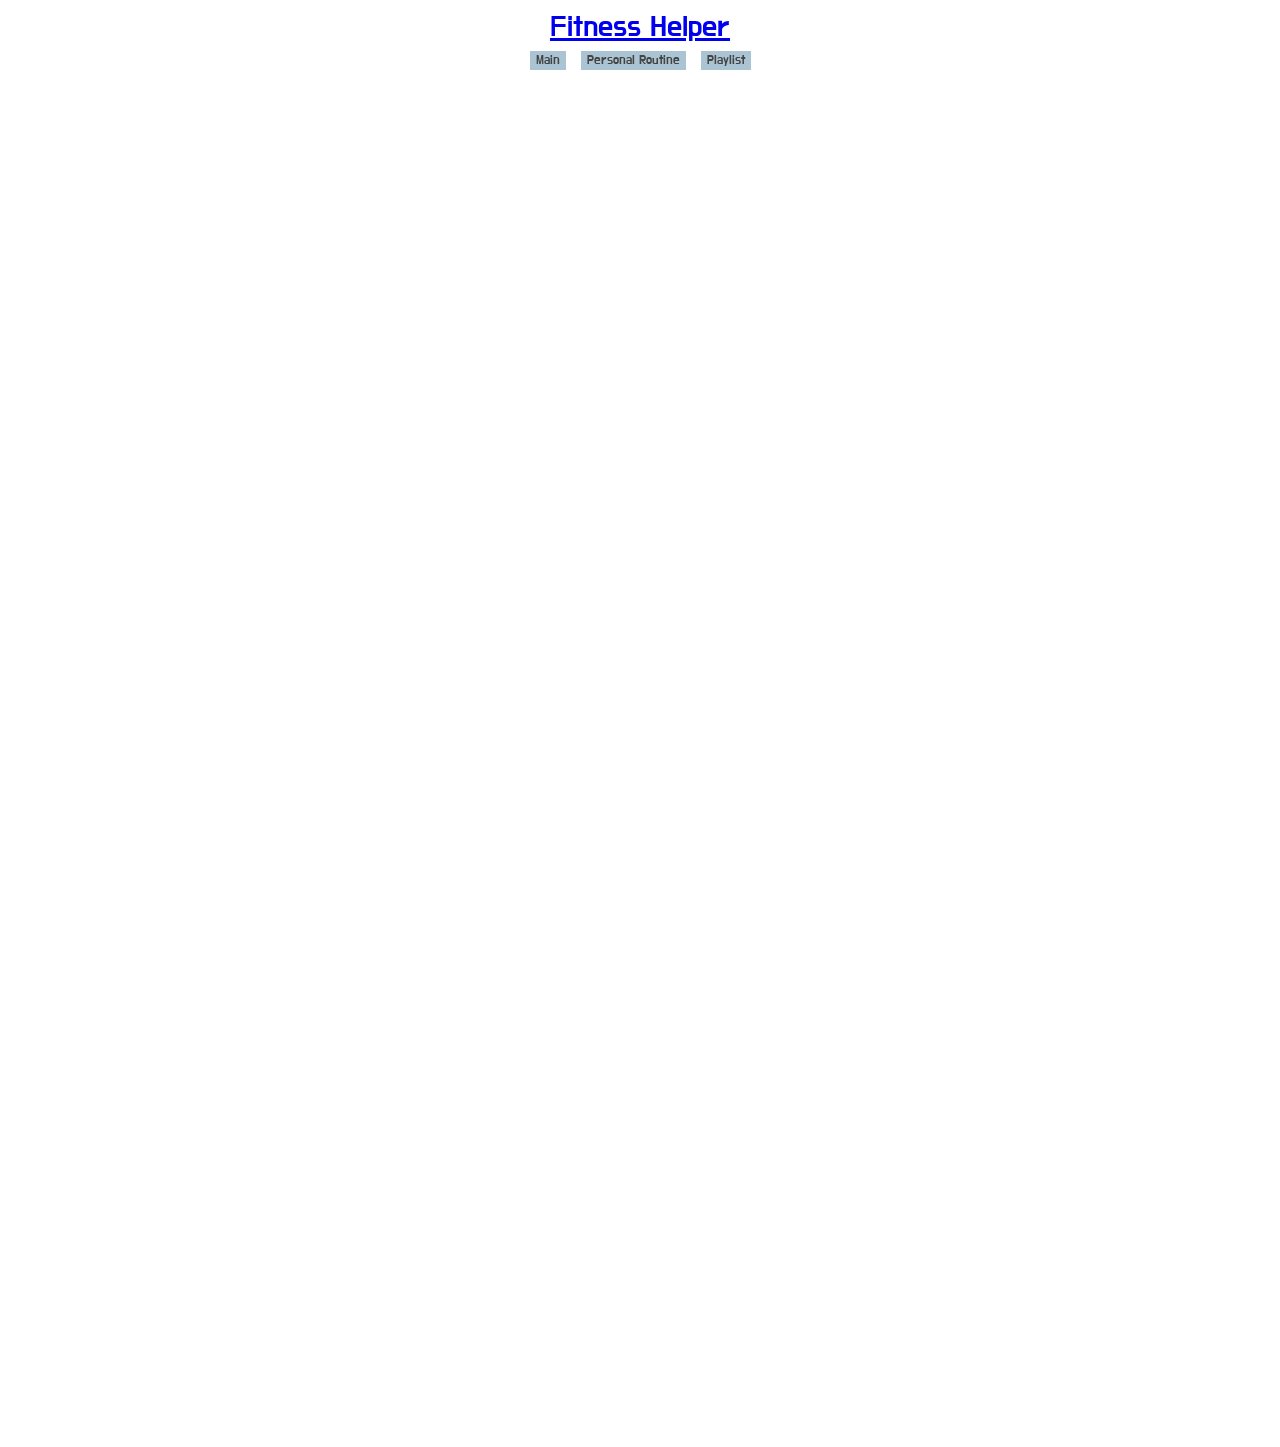
<file: Playlist.html>
<!DOCTYPE html>
<html lang="en">
  <head>
    <!-- Required meta tags -->
    <meta charset="utf-8" />
    <meta name="viewport" content="width=device-width, initial-scale=1" />
    <meta name="description" content="Workout Routine" />
    <meta name="keywords" content="HTML, CSS, JavaScript" />
    <meta name="author" content="Kwak-JunYoung 0suh yu9i" />

    <link rel="stylesheet" href="styles.css" />
    <link rel="preconnect" href="https://fonts.googleapis.com" />
    <link rel="preconnect" href="https://fonts.gstatic.com" crossorigin />
    <link
      href="https://fonts.googleapis.com/css2?family=Do+Hyeon&display=swap"
      rel="stylesheet"
    />
    <!-- Bootstrap CSS -->
    <link
      href="https://cdn.jsdelivr.net/npm/bootstrap@5.0.2/dist/css/bootstrap.min.css"
      rel="stylesheet"
      integrity="sha384-EVSTQN3/azprG1Anm3QDgpJLIm9Nao0Yz1ztcQTwFspd3yD65VohhpuuCOmLASjC"
      crossorigin="anonymous"
    />

    <nav class="navbar navbar-expand-lg navbar-light bg-light">
      <div class="container-fluid">
        <a
          href="Workout_Status.html"
          class="navbar-brand"
          href="index.html"
          id="Title"
          style="margin: auto"
          >Fitness Helper</a
        >
      </div>
    </nav>
    <nav class="navbar navbar-expand-lg navbar-light bg-light">
      <div class="threeButtons">
        <a href="index.html"
          ><button type="button" class="btn btn-info">Main</button></a
        >
        <a href="Workout_Status.html"
          ><button type="button" class="btn btn-info">
            Personal Routine
          </button></a
        >
        <a href="Playlist.html"
          ><button type="button" class="btn btn-info">Playlist</button></a
        >
      </div>
    </nav>
  </head>
  <body>
    <div class="container">
      <div class="halfpane">
        <p>
          <iframe
            width="560"
            height="315"
            src="https://www.youtube.com/embed/JW2qKAYyLJU"
            title="YouTube playlist1"
            frameborder="0"
            allow="accelerometer; autoplay; clipboard-write; encrypted-media; gyroscope; picture-in-picture"
            allowfullscreen
          ></iframe>
        </p>
      </div>
      <div class="halfpane">
        <p>
          <iframe
            width="360"
            height="180"
            src="https://www.youtube.com/embed/1CZm6J61cEg"
            title="YouTube playlist2"
            frameborder="0"
            allow="accelerometer; autoplay; clipboard-write; encrypted-media; gyroscope; picture-in-picture"
            allowfullscreen
          ></iframe>
        </p>
        <p>
          <iframe
            width="360"
            height="180"
            src="https://www.youtube.com/embed/F6MI5hkLNEk"
            title="YouTube playlist3"
            frameborder="0"
            allow="accelerometer; autoplay; clipboard-write; encrypted-media; gyroscope; picture-in-picture"
            allowfullscreen
          ></iframe>
        </p>
      </div>
      <p>
        <iframe
          width="930"
          height="525"
          src="https://www.youtube.com/embed/zjfGs_iIIE8"
          title="YouTube video player"
          frameborder="0"
          allow="accelerometer; autoplay; clipboard-write; encrypted-media; gyroscope; picture-in-picture"
          allowfullscreen
        ></iframe>
      </p>
    </div>
    <script
      src="https://cdn.jsdelivr.net/npm/bootstrap@5.0.2/dist/js/bootstrap.bundle.min.js"
      integrity="sha384-MrcW6ZMFYlzcLA8Nl+NtUVF0sA7MsXsP1UyJoMp4YLEuNSfAP+JcXn/tWtIaxVXM"
      crossorigin="anonymous"
    ></script>
  </body>
</html>
</file>
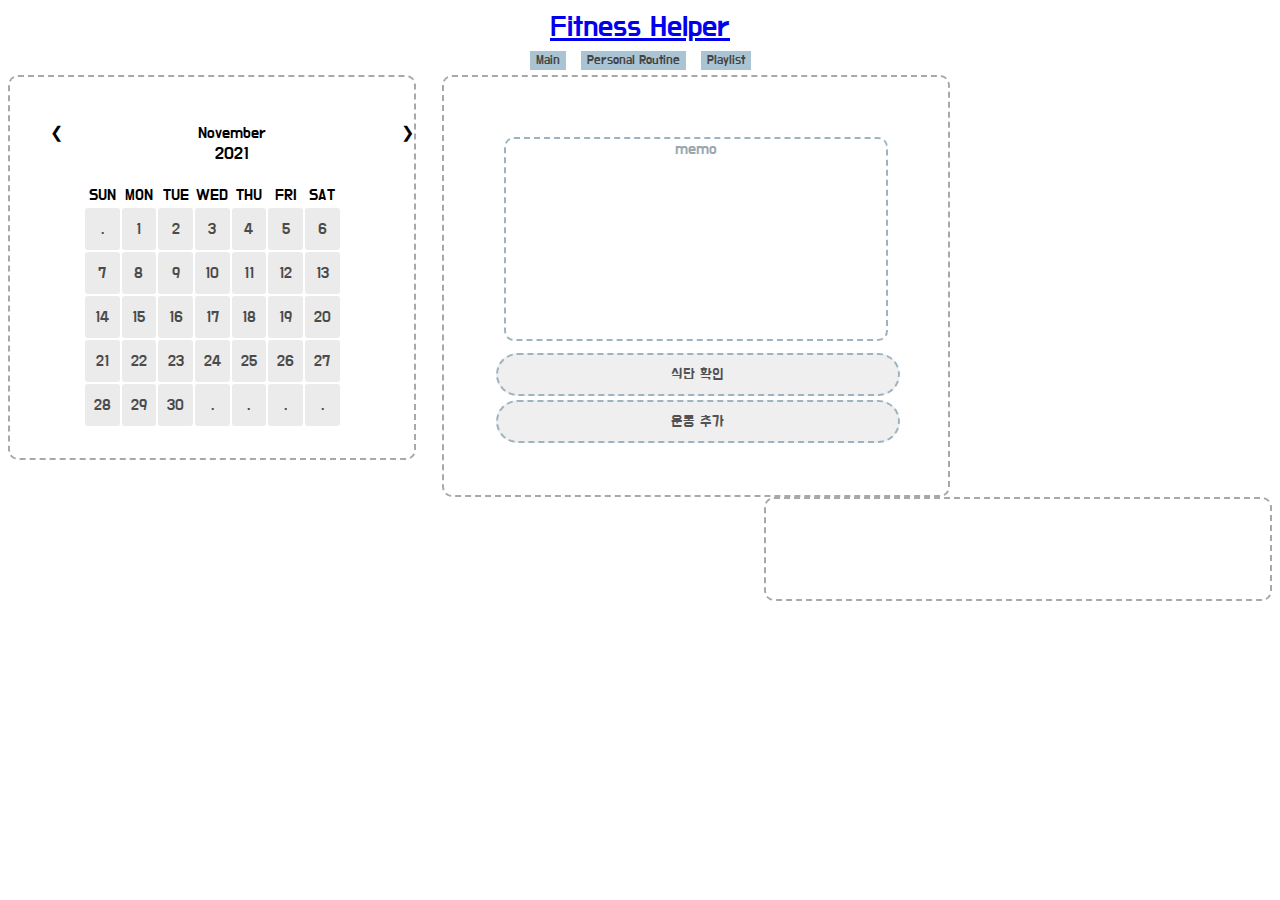
<file: Workout_Status.html>
<!DOCTYPE html>
<html lang="en">
  <head>
    <!-- Required meta tags -->
    <meta charset="utf-8" />
    <meta name="viewport" content="width=device-width, initial-scale=1" />
    <meta name="description" content="Workout Routine" />
    <meta name="keywords" content="HTML, CSS, JavaScript" />
    <meta name="author" content="Kwak Junyoung, Jin Young Suh, Lee Yu Gi" />

    <link rel="stylesheet" href="styles.css" />

    <link rel="preconnect" href="https://fonts.googleapis.com" />
    <link rel="preconnect" href="https://fonts.gstatic.com" crossorigin />
    <link
      href="https://fonts.googleapis.com/css2?family=Do+Hyeon&display=swap"
      rel="stylesheet"
    />

    <!-- Bootstrap CSS -->
    <link
      href="https://cdn.jsdelivr.net/npm/bootstrap@5.0.2/dist/css/bootstrap.min.css"
      rel="stylesheet"
      integrity="sha384-EVSTQN3/azprG1Anm3QDgpJLIm9Nao0Yz1ztcQTwFspd3yD65VohhpuuCOmLASjC"
      crossorigin="anonymous"
    />

    <nav class="navbar navbar-expand-lg navbar-light bg-light">
      <div class="container-fluid">
        <a
          class="navbar-brand"
          href="index.html"
          id="Title"
          style="margin: auto"
          >Fitness Helper</a
        >
      </div>
    </nav>
    <!-- navbarTemplate start -->
    <nav class="navbar navbar-expand-lg navbar-light bg-light">
      <div class="threeButtons">
        <a href="index.html"
          ><button type="button" class="btn btn-info">Main</button></a
        >
        <a href="Workout_Status.html"
          ><button type="button" class="btn btn-info">
            Personal Routine
          </button></a
        >
        <a href="Playlist.html"
          ><button type="button" class="btn btn-info">Playlist</button></a
        >
      </div>
    </nav>
    <!-- navbarTemplate end -->

  </head>
  <body>
    <div class="container">
      <!-- calendarTemplate start-->
      <div class="calendarPane">
        <!-- Calendar Storage-->

        <div class="month">
          <!--dateYearTemplate start-->
          <ul>
            <li class="next">&#10095;</li>
            <li class="prev">&#10094;</li>
            <li>November<br /><span style="font-size: 18px">2021</span></li>
          </ul>
          <!--dateYearTemplate end-->

          <table style="margin: auto">
            <!--weekdaysTemplate start-->
            <tr>
              <td id="sunday" class="weekNames">SUN</td>
              <td id="monday" class="weekNames">MON</td>
              <td id="tuesday" class="weekNames">TUE</td>
              <td id="wednesday" class="weekNames">WED</td>
              <td id="thursday" class="weekNames">THU</td>
              <td id="friday" class="weekNames">FRI</td>
              <td id="saturday" class="weekNames">SAT</td>
            </tr>
            <!--weekdaysTemplate end-->
            <!--retCalendar start-->
            <tr>
              <td class="pixel">.</td>
              <td id="2021-11-01" class="pixel">1</td>
              <td id="2021-11-02" class="pixel">2</td>
              <td id="2021-11-03" class="pixel">3</td>
              <td id="2021-11-04" class="pixel">4</td>
              <td id="2021-11-05" class="pixel">5</td>
              <td id="2021-11-06" class="pixel">6</td>
            </tr>
            <tr>
              <td id="2021-11-07" class="pixel">7</td>
              <td id="2021-11-08" class="pixel">8</td>
              <td id="2021-11-09" class="pixel">9</td>
              <td id="2021-11-10" class="pixel">10</td>
              <td id="2021-11-11" class="pixel">11</td>
              <td id="2021-11-12" class="pixel">12</td>
              <td id="2021-11-13" class="pixel">13</td>
            </tr>
            <tr>
              <td id="2021-11-14" class="pixel">14</td>
              <td id="2021-11-15" class="pixel">15</td>
              <td id="2021-11-16" class="pixel">16</td>
              <td id="2021-11-17" class="pixel">17</td>
              <td id="2021-11-18" class="pixel">18</td>
              <td id="2021-11-19" class="pixel">19</td>
              <td id="2021-11-20" class="pixel">20</td>
            </tr>
            <tr>
              <td id="2021-11-21" class="pixel">21</td>
              <td id="2021-11-22" class="pixel">22</td>
              <td id="2021-11-23" class="pixel">23</td>
              <td id="2021-11-24" class="pixel">24</td>
              <td id="2021-11-25" class="pixel">25</td>
              <td id="2021-11-26" class="pixel">26</td>
              <td id="2021-11-27" class="pixel">27</td>
            </tr>
            <tr>
              <td id="2021-11-28" class="pixel">28</td>
              <td id="2021-11-29" class="pixel">29</td>
              <td id="2021-11-30" class="pixel">30</td>
              <td class="pixel">.</td>
              <td class="pixel">.</td>
              <td class="pixel">.</td>
              <td class="pixel">.</td>
            </tr>
            <!--retCalendar end-->
          </table>
        </div>
      </div>
      <!-- calendarTemplate end-->

      <div class="midpane" id="midpane" style="display: block">
        <div class="d-flex flex-column">
          <div id="selected_date"></div>
          <div
            class="memo"
            contenteditable="true"
            placeholder="memo"
            id="memonote"
          ></div>
          <input
            type="button"
            class="addB"
            value="식단 확인"
            onclick="diet();getDietInfo()"
            id="addDietButton"
          />
          <input
            type="button"
            class="addB"
            value="운동 추가"
            onclick="onDisplayWorkout();"
            id="addWorkoutButton"
          />
        </div>
      </div>
      <div class="restpane" id="clickshow" style="display: none">
        <div id="selected_date_workout"></div>

        <div class="training">
          <p>운동 이름</p>
          <label for="what_train">
            <input
              type="text"
              id="what_train_name"
              name="what_train"
              placeholder="운동이름입력"
              size="15"
          /></label>
        </div>

        <div class="training">
          <p>운동 구분</p>
          <label for="what_train"
            ><input
              type="checkbox"
              id="what_train1_1"
              name="what_train"
              value="웨이트트레이닝"
            />웨이트 트레이닝</label
          >
          <label for="what_train"
            ><input
              type="checkbox"
              id="what_train1_2"
              name="what_train"
              value="유산소"
            />유산소</label
          >
        </div>
        <div class="training">
          <p>운동 상세 부위</p>
          <div>
            <input
              type="checkbox"
              id="what_train2_1"
              name="what_train"
              value="등"
            />등

            <input
              type="checkbox"
              id="what_train2_2"
              name="what_train"
              value="가슴"
            />가슴
            <input
              type="checkbox"
              id="what_train2_3"
              name="what_train"
              value="어깨"
            />어깨

            <input
              type="checkbox"
              id="what_train2_4"
              name="what_train"
              value="하체"
            />하체

            <div>
              <input
                type="checkbox"
                id="what_train2_5"
                name="what_train"
                value="이두"
              />이두
              <input
                type="checkbox"
                id="what_train2_6"
                name="what_train"
                value="삼두"
              />삼두
              <input
                type="checkbox"
                id="what_train2_7"
                name="what_train"
                value="힙"
              />힙
              <input
                type="checkbox"
                id="what_train2_8"
                name="what_train"
                value="승모"
              />승모

              <input
                type="checkbox"
                id="what_train2_9"
                name="what_train"
                value="복근"
              />복근
            </div>
          </div>
        </div>
        <div class="training half">
          <p>운동횟수</p>
          <input
            type="number"
            id="train_num"
            name="what_train"
            placeholder="횟수입력"
            size="8"
            style="width: 100px"
            value="0"
          />
        </div>
        <div class="training half">
          <p>운동무게</p>
          <input
            type="number"
            id="train_weight"
            name="what_train"
            placeholder="무게입력"
            size="8"
            style="width: 100px"
            value="0"
          />
        </div>

        <input
          type="button"
          class="addB"
          value="운동추가하기"
          onclick="ReturnNormal();"
          id="addingWorkout"
        />
      </div>
      <div class="restpane" id="restpane1" style="display: none">
        <div id="selected_date_diet"></div>
        <p class="threepane">
          <span class="highlight">- 아침</span>
        </p>
        <p class="threepane">
          <span class="highlight">- 점심</span>
        </p>
        <p class="threepane">
          <span class="highlight">- 저녁</span>
        </p>

        <br />

        <p class="threepane">
          <span id="breakfastID"></span>
        </p>
        <p class="threepane">
          <span id="lunchID"></span>
        </p>
        <p class="threepane">
          <span id="dinnerID"></span>
        </p>

        <br />
        <br />

        <p id="breakfastMenu"></p>
        <div class="under">
          <div class="under-1">
            <input
              type="button"
              class="addB"
              value="뒤로가기"
              onclick="ReturnNormal();"
              id="return_back"
            />
          </div>
          <div class="under-1">
            <input
              type="button"
              class="addB"
              value="여기에 추가하기"
              onclick="showdietinsert();"
              id="add_diet"
            />
          </div>
        </div>
      </div>
      <div class="restpane" id="restpane2" style="display: none">
        <div id="addMenu" style="display: block">
          <div class="smallbox">
            <div>메뉴 추가</div>
            <div id="add_diet_date"></div>
          </div>
          <div class="threepane">
            <label for="diet"
              ><input type="radio" name="meal" value="아침" /> 아침</label
            >
          </div>
          <div class="threepane">
            <label for="diet"
              ><input type="radio" name="meal" value="점심" /> 점심</label
            >
          </div>
          <div class="threepane">
            <label for="diet"
              ><input type="radio" name="meal" value="저녁" /> 저녁</label
            >
          </div>
          <div>
            <p>
              <label for="diet"
                >menu:
                <input
                  type="text"
                  name="diet"
                  placeholder="메뉴입력"
                  required
                  minlength="1"
                  minlength="40"
                  size="8"
                  style="width: 200px"
                  id="menu"
              /></label>
            </p>
          </div>
          <div>
            <p>
              <label for="diet"
                >
                <input
                  type="number"
                  name="diet"
                  placeholder="열량입력"
                  size="8"
                  style="width: 100px"
                  id="weight"
                />
                kcal</label
              >
            </p>
            <button
              type="button"
              class="addB"
              style="float: right"
              id="addMenuButton"
              onclick="storeDiet();getDietInfo();returndiet();"
            >
              추가하기
            </button>
          </div>
        </div>
      </div>
      <div class="rightpane" id="rightpane" style="display: block">
        <div id="train_goal"></div>
      </div>
    </div>
    <script
      src="https://cdn.jsdelivr.net/npm/bootstrap@5.0.2/dist/js/bootstrap.bundle.min.js"
      integrity="sha384-MrcW6ZMFYlzcLA8Nl+NtUVF0sA7MsXsP1UyJoMp4YLEuNSfAP+JcXn/tWtIaxVXM"
      crossorigin="anonymous"
    ></script>
    <script type="text/javascript" src="addWorkout.js"></script>

    <script type="text/javascript" src="calendarLoad.js"></script>
    <script type="text/javascript" src="add_diet.js"></script>

    <script>
      let train = [];

      function LoadTasks() {
        let lastTasks = localStorage.getItem("train");
        if (!lastTasks) return;

        train = JSON.parse(lastTasks);
      }

      function SaveTasks() {
        localStorage.setItem("train", JSON.stringify(train));
      }

      document.querySelector("#addingWorkout").addEventListener("click", () => {
        LoadTasks();
        let train_d = {};
        let train_e = {
          "운동 이름": null,
          "운동 구분": null,
          "상세 부위": null,
          횟수: null,
          무게: null,
        };

        //1. 운동 이름
        let f0 = document.getElementById("what_train_name");
        train_e["운동 이름"] = f0.value;

        //2. 운동 구분
        let f1 = document.getElementById("what_train1_1");
        let f2 = document.getElementById("what_train1_2");

        if (f1.checked) {
          train_e["운동 구분"] = f1.value;
        } else {
          train_e["운동 구분"] = f2.value;
        }

        //3. 운동 상세 부위
        let part = [];
        let s1 = document.getElementById("what_train2_1");
        if (s1.checked) part.push(s1.value);
        let s2 = document.getElementById("what_train2_2");
        if (s2.checked) part.push(s2.value);
        let s3 = document.getElementById("what_train2_3");
        if (s3.checked) part.push(s3.value);
        let s4 = document.getElementById("what_train2_4");
        if (s4.checked) part.push(s4.value);
        let s5 = document.getElementById("what_train2_5");
        if (s5.checked) part.push(s5.value);
        let s6 = document.getElementById("what_train2_6");
        if (s6.checked) part.push(s6.value);
        let s7 = document.getElementById("what_train2_7");
        if (s7.checked) part.push(s7.value);
        let s8 = document.getElementById("what_train2_8");
        if (s8.checked) part.push(s8.value);
        let s9 = document.getElementById("what_train2_9");
        if (s9.checked) part.push(s9.value);

        train_e["상세 부위"] = part;

        //4. 횟수
        let t_num = document.getElementById("train_num").value;
        train_e["횟수"] = t_num;

        //5. 운동 무게
        let t_weight = document.getElementById("train_weight").value;
        train_e["무게"] = t_weight;

        //6. 추가하기
        let num = train.length;
        var add = 0;

        //1. 날짜 저장
        let ymd = document.getElementById("selected_date_workout").innerText;
        train_d[ymd] = [];

        for (i = 0; i < num; i++) {
          if (ymd in train[i]) {
            //같은 날짜가 있을 경우
            train[i][ymd].push(train_e);
            add = 1;
            break;
          }
        }

        if (add === 0) {
          //같은 날짜가 없는 경우
          train_d[ymd].push(train_e);
          train.push(train_d);
        }

        SaveTasks();
        //localStorage.clear();
      });
    </script>
  </body>
</html>
</file>
<file: styles.css>
* {
  font-family: "Do Hyeon", sans-serif;
}
/*Resize border maybe?*/
.threeButtons {
  /* width:44%;
    margin-left: 41%;
    margin-right: 25%; */
  margin: auto;
}

body {
  text-align: center;
}
#Title {
  font-size: 30px;
}
.calendarPane {
  width: 32%;
  float: left;
  border: 2px dashed rgb(168, 168, 168);
  border-radius: 10px;
  margin-right: 2%;
}

.midpane {
  width: 32%;
  float: left;
  border: 2px dashed rgb(168, 168, 168);
  border-radius: 10px;
  padding: 50px;
}

.rightpane {
  width: 32%;
  height: 100%;
  float: right;
  border: 2px dashed rgb(168, 168, 168);
  border-radius: 10px;
  margin-left: 2%;
  padding: 50px;
}

.restpane {
  width: 66%;
  height: auto;
  float: right;
  border: 2px dashed rgb(168, 168, 168);
  border-radius: 10px;
  padding: 50px;
}

#memo {
  border: 3px solid rgb(168, 168, 168);
  border-radius: 25px;
  padding: 175px;
}

#dietCheck {
  border: 3px solid black;
  border-radius: 25px;
  padding: 125px;
  margin-bottom: 10px;
  margin-top: 10px;
}

.btn.btn-info {
  background: #abc4d4;
  color: rgb(68, 68, 68);
  border: #abc4d4;
  margin: 5px;
}
.btn.btn-info:hover {
  background-color: #6e8492;
}
.btn.btn-info:active {
  background-color: #6e8492;
}
.myButton:hover {
  background: #6e8492;
}
.myButton:active {
  background: #91a7b6;
}

ul {
  list-style-type: none;
}

.month {
  padding: auto;
  padding-top: 30px;
  padding-bottom: 30px;
}

.prev {
  float: left;
}

.next {
  float: right;
}

.pixel {
  background: #e3e3e3;
  opacity: 0.7;
  width: 14%;
  height: 40px;
  border-radius: 3px;
  margin: 2px;
}

.row {
  display: flex;
  justify-content: center;
}
.container-1 {
  text-align: left;
  margin: 10px;
}
.training {
  padding: 10px;
  background-color: rgb(220, 234, 243);
  border-radius: 8px;
  color: #555454;
  margin: 10px;
}
.training.half {
  width: 47%;
  float: left;
}

.halfpane {
  width: 50%;
  height: auto;
  float: left;
  border-radius: 3px;
  padding: 10px;
}

.highlight {
  background: linear-gradient(180deg, rgba(255, 255, 255, 0) 50%, #ffd0ae 50%);
  font-size: 20px;
}
.memo {
  height: 200px;
  border: 2px dashed rgb(158, 179, 192);
  border-radius: 10px;
  margin: 10px;
}
.memo:empty:before {
  content: attr(placeholder);
  color: #99a7af;
}
.month {
  padding: auto;
  padding-top: 30px;
  padding-bottom: 30px;
}

.prev {
  float: left;
}

.next {
  float: right;
}

.pixel:hover {
  opacity: 0.9;
}
.threepane {
  width: 33%;
  float: left;
  border: 3px;
  padding: 30px;
  text-align: left;
}
.addB {
  color: rgb(82, 82, 82);
  width: 100%;
  font-size: 15px;
  padding: 10px;
  border-radius: 25px;
  font-weight: normal;
  text-decoration: none;
  font-style: normal;
  font-variant: normal;
  text-transform: none;
  border: 2px dashed rgb(158, 179, 192);
  display: inline-block;
  margin: 2px;
}
.box1 {
  background-color: #d0dae0;
  height: 200px;
  opacity: 0.8;
  padding: 10px;
  width: 800px;
  text-align: center;
  margin: auto;
  margin-top: 40px;
  border-radius: 10px;
  border: 2px dashed rgb(201, 201, 201);
}
#usernumber {
  color: red;
  text-size-adjust: 10px;
  line-height: 150px;
  font-size: 30px;
  font-weight: bolder;
}
.box2 {
  padding: 20px;
  width: 800px;
  text-align: center;
  margin: auto;
}
.box2-1 {
  text-align: right;
  padding-right: 10px;
  color: red;

}

#addMenu {
  vertical-align: middle;
}
.smallbox {
  font-size: 25px;
  background-color: #cad9e2;
  margin: 10px;
  border-radius: 5px;
}
#selected_date {
  text-align: left;
  padding-left: 20px;
}



.under-1 {
  align-items: center;
  float: both;
  width: 40%;
  margin: 10px;
  position: relative;
  left: 25%;
}
</file>
